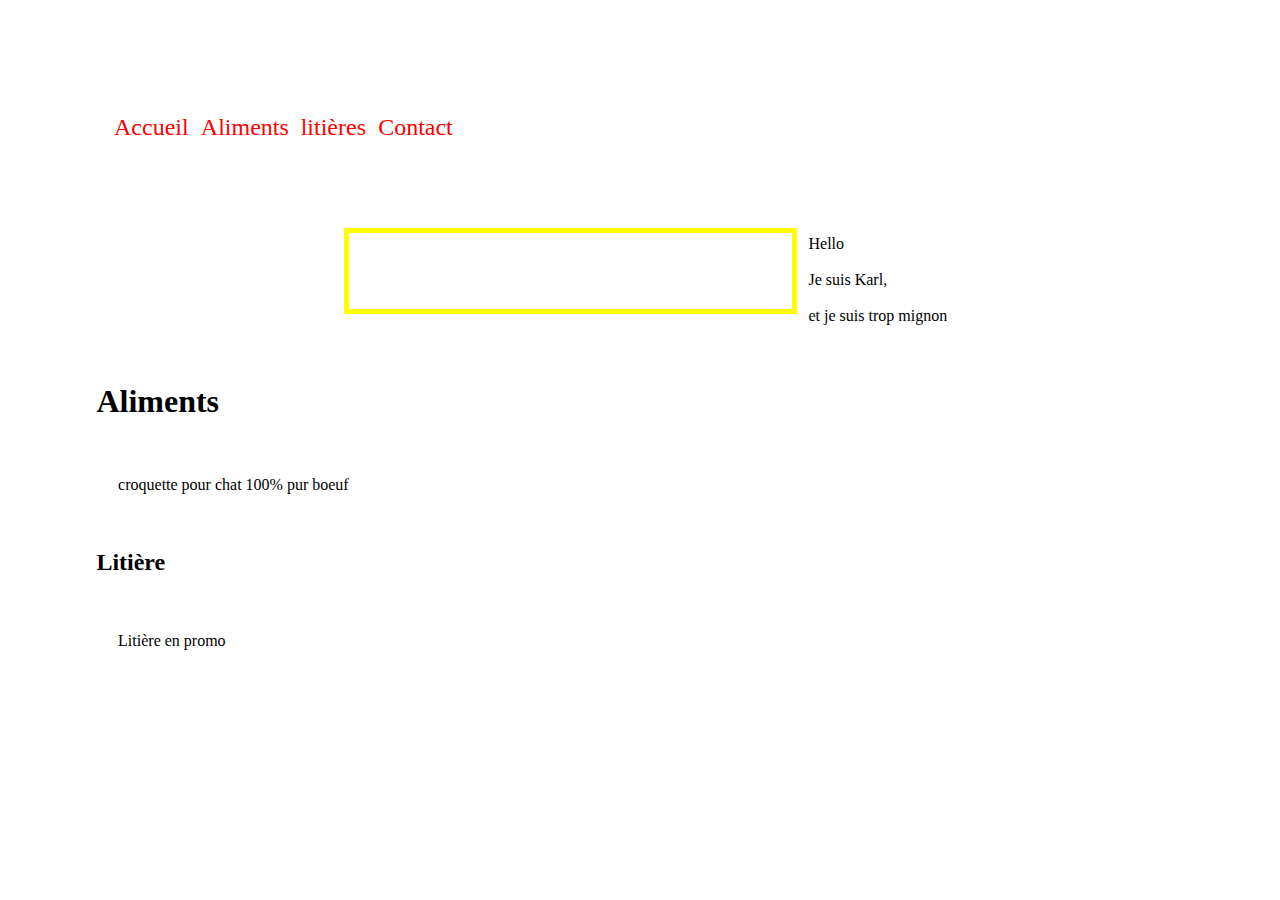
<file: accueil.html>
<!DOCTYPE html>
<html>
<head>
    <link rel="stylesheet" href="correction exo chat.css">
</head>
<body>
<header> <!--Création du header + menu-->
    <nav>
        <ul>
            <li><a href="">Accueil</a></li>
            <li><a href="">Aliments</a></li>
            <li><a href="">litières</a></li>
            <li><a href="">Contact</a></li>
        </ul>
    </nav>
</header>
<div class="container-pres">
    <div class="about">
    <img scr="https://discordapp.com/channels/1019163159157817406/1019163159157817409/1019522621131472919" width="100%">
    </div>
<br>Hello</br>
<br>Je suis Karl,</br>
<br>et je suis trop mignon</br>
</div>
<section>
    <h1>Aliments</h1>
    <div>
        <p class="texte1">croquette pour chat 100% pur boeuf</p>
    </div>
    <h2>Litière</h2>
    <div>
        <p class="texte2">Litière en promo</p>
    </div>
</section>
</file>
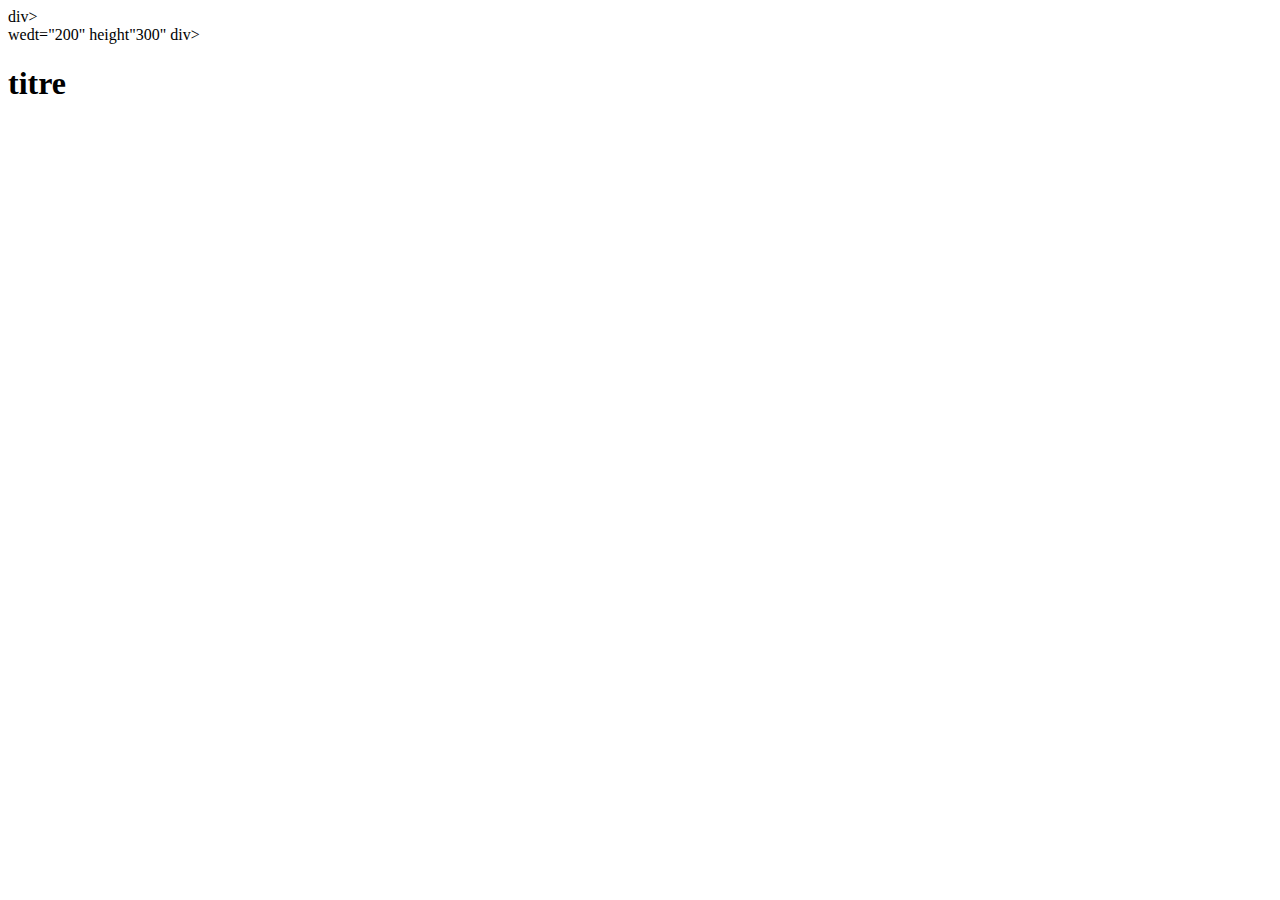
<file: bloc.html>
<!DOCTYPE html>
<html>
<head>
    <link rel="stylesheet" href="style.css">
</head>
<body>
   <div class="container-flex">
    div><img scr="https://picsum.photos/200/300"></div>
    wedt="200" height"300"
    div><h1>titre</h1></div>
   </div>
</body>
</html>
</file>
<file: correction exo chat.css>
*{
    box-sizing: border-box;
    padding: 1%;
    margin: 1%;
}
#navigation {
    background-color:beige;
    width: 100%;
    height: auto;
}
#navigation, ul, a {
    text-decoration: none;
    list-style: none;
    color: red;
    text-align: center;
    display: inline-flex;
    align-items: center;
    font-size: 1.5rem;
    margin:0 auto;

}
.container-pres{
    display: flex;
    flex-direction: row;
    justify-content: center;
}
.about{
    width: 40%;
    height: auto;
    border: 5px solid yellow;
}
.about{
    
}
</file>
<file: style.css>
#le titre du site{
    color:#fd0000;
    font-size:10em;
}

p {
    color:#125044;
}

.titre{
    color:#fd0000;
    font-size:10px;
}
</file>
